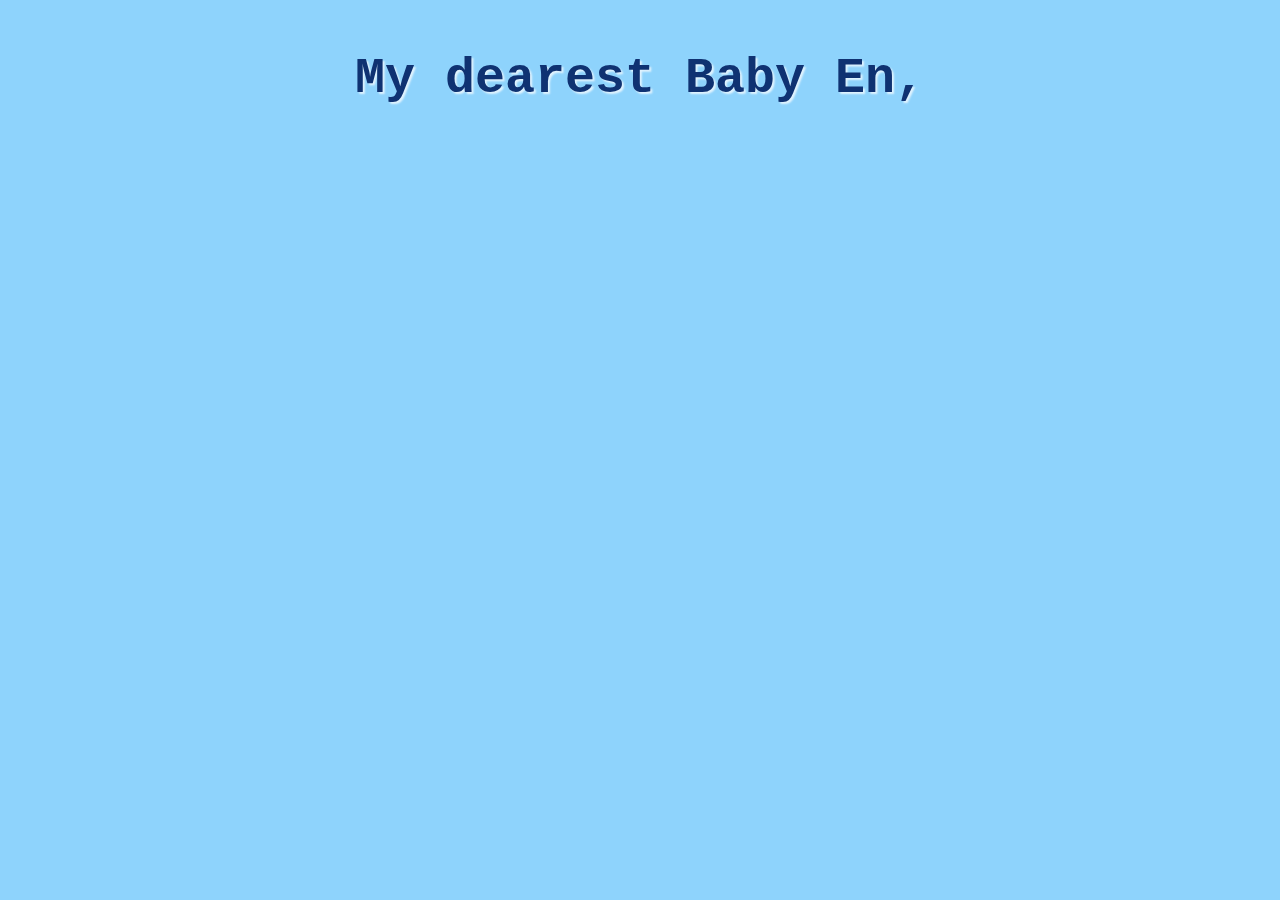
<file: index.html>
<!DOCTYPE html>
<html lang="en">

<head>
    <meta charset="UTF-8">
    <meta name="viewport" content="width=device-width, initial-scale=1.0">
    <title>Be My Valentine</title>
    <style>
        body {
            text-align: center;
            margin-top: 50px;
            font-family: 'Courier';
            background-color: #8ed3fc;
            color: rgb(247, 128, 128);

        }

        #valentineQuestion {
            opacity: 0;
            transition: opacity 1s ease-in-out;
            /* Set the transition properties */
            font-size: 40px;
            margin-bottom: 10px;
            text-shadow: 2px 2px 2px rgba(255, 255, 255, 0.74);
            color: #0f3272;
        }

        #baby {
            opacity: 0;
            transition: opacity 1s ease-in-out;
            /* Set the transition properties */
            font-size: 50px;
            margin-bottom: 10px;
            text-shadow: 2px 2px 2px rgba(255, 255, 255, 0.74);
            color: #0f3272;
        }

        #answers{
            opacity: 0;
            transition: opacity 1s ease-in-out;
            /* Set the transition properties */
        }
        .answerButton {
            padding: 10px 20px;
            font-size: 18px;
            cursor: pointer;
            margin: 10px;
            font-family: 'courier';
            margin-bottom: 20px;
            background-color: #FFE3E1;
            color: #0f3272;
            border-radius: 12px;
            border: 2px solid #FFE3E1;
            font-weight: bold;
        }
    </style>
</head>

<body>
    <div id="baby"><b>My dearest Baby En,</b></div>
    <div id="valentineQuestion"><b>Will you be my valentine?</b></div>
    <div id="answers">
        <button class="answerButton" onclick="location.href='thankyou.html'">Yes, 好 😍💕</button>
        <button class="answerButton" id="noButton">No, 不要 😢💔</button>
        <br>
        <img src='please-peach.gif' alt='cat asking question' class="responsive">
    </div>


    <script>
        document.getElementById('noButton').addEventListener('click', function () {
            var yesButton = document.querySelector('button[onclick*="thankyou.html"]');
            var noButton = document.getElementById('noButton');
            var currentFontSizeYes = parseInt(window.getComputedStyle(yesButton).fontSize);
            var currentFontSizeNo = parseInt(window.getComputedStyle(noButton).fontSize);

            yesButton.style.fontSize = (currentFontSizeYes + 10) + 'px'; // Increase font size by 10px for the "Yes" button
            noButton.style.fontSize = (currentFontSizeNo - 1) + 'px'; // Decrease font size by 5px for the "No" button
        });

        function showDiv(divId, delay) {
            var hiddenDiv = document.getElementById(divId);
            setTimeout(function () {
                hiddenDiv.style.opacity = '1';
            }, delay);
        }

        // Call showDiv with different parameters for each div
        showDiv('baby', 500); // 3 seconds delay
        showDiv('valentineQuestion', 2000); // 3 seconds delay
        showDiv('answers', 4000); // 5 seconds delay
    </script>
</body>

</html>
</file>
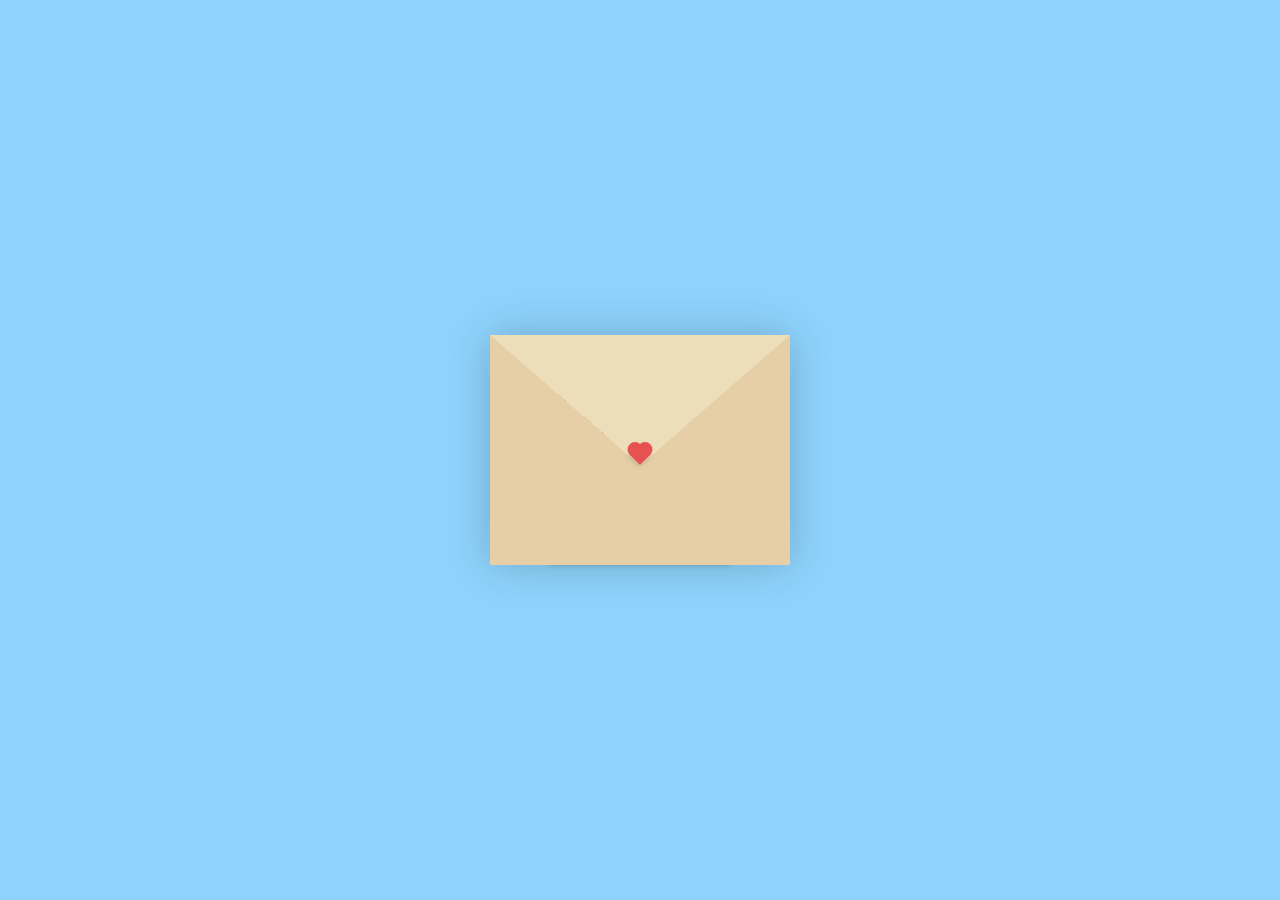
<file: letter.html>
<!DOCTYPE html>
<html lang="en">
<head>
    <meta charset="UTF-8">
    <meta http-equiv="X-UA-Compatible" content="IE=edge">
    <meta name="viewport" content="width=device-width, initial-scale=1.0">
    <title>Letter</title>
    <link rel="stylesheet" href="./style.css">
</head>
<body>
    <div class="container">
        <div class="envelope-wrapper">
            <div class="envelope">
                <div class="letter">
                    <div class="text">
                        <strong>Dear Clarice</strong>
                        <p>
                            Happy Valentine's Day💕!! <br>
                            This letter is a bit small🤭🤭
                        </p>
                        <p>
                            So click <a href="https://docs.google.com/document/d/1T2Bv4evrPalxJumyA6HCGYT5XFg5-nl9T9YIFlw4-Ag/edit">Here</a> for more! Use our google account to view😘
<!--                             Letter unavailable today. It will be ready on 14 Feb 😜 -->
                        </p>
                        
                    </div>
                </div>
            </div>
            <div class="heart"></div>
        </div>
    </div>
    <script>
        const envelope = document.querySelector('.envelope-wrapper');
        envelope.addEventListener('click', () => {
            envelope.classList.toggle('flap');
        });
    </script>
</body>
</html>
</file>
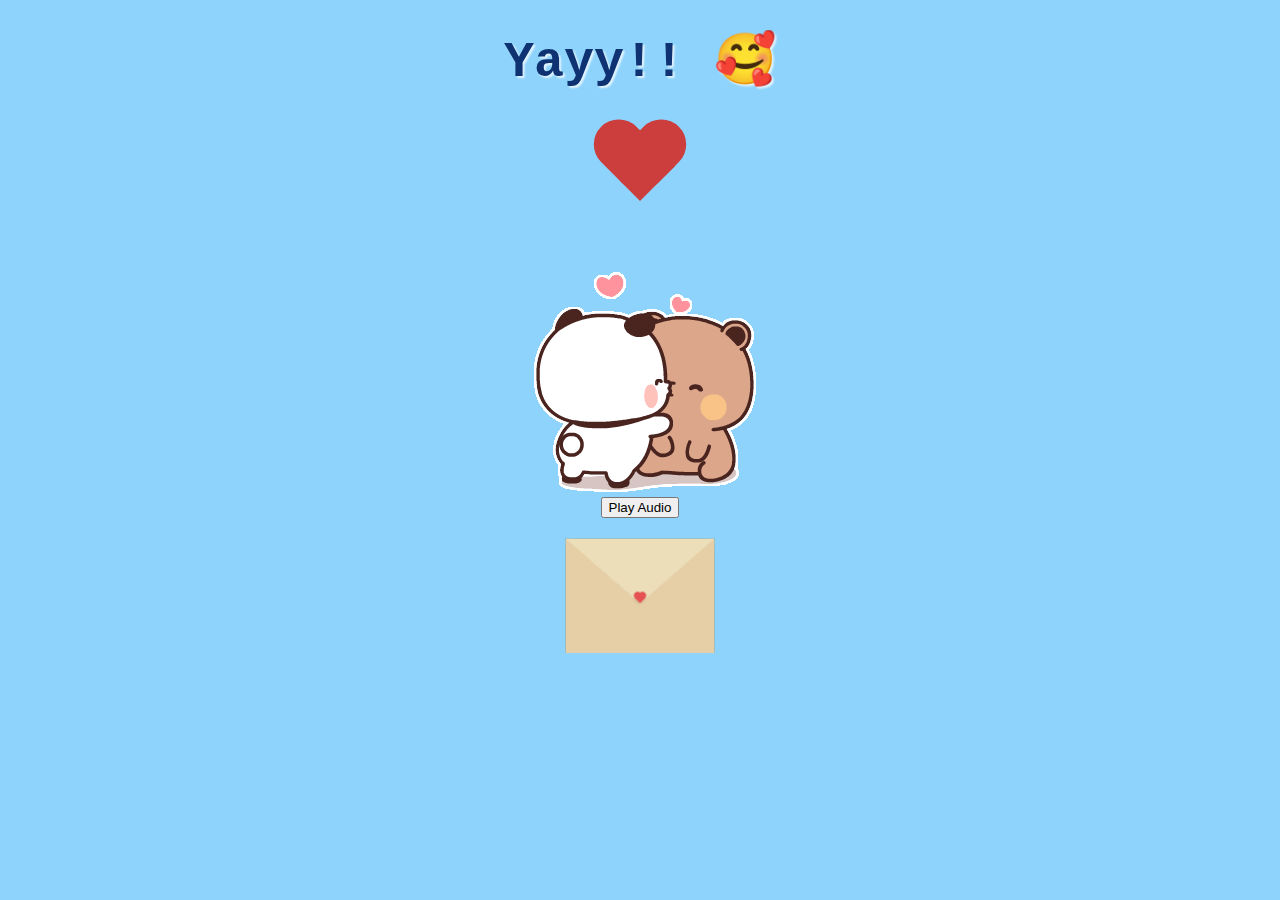
<file: thankyou.html>
<!DOCTYPE html>
<html lang="en">

<head>
    <meta charset="UTF-8">
    <meta name="viewport" content="width=device-width, initial-scale=1.0">
    <title>Yay!!</title>
    <style>
        body {
            text-align: center;
            margin-top: 30px;
            font-family: 'Courier';
            background-color: #8ed3fc;
            color: rgb(247, 128, 128);
        }

        #thankyou {
            font-size: 50px;
            margin-bottom: 20px;
            text-shadow: 2px 2px 2px rgba(0, 0, 0, 0.5);
            text-shadow: 2px 2px 2px rgba(255, 255, 255, 0.74);
            color: #0f3272;
        }

        .rizz {
            margin-bottom: 10 px;
        }

        .button {
            padding: 10px 20px;
            font-size: 18px;
            cursor: pointer;
            margin: 10px;
            font-family: 'courier';
            margin-bottom: 20px;
            background-color: #FFE3E1;
            color: #e67373;
            border-radius: 12px;
            border: 2px solid #FFE3E1;
        }

        .heart {
            position: relative;
            width: 100px;
            height: 90px;
            margin: 30px auto;
        }

        .heart:before,
        .heart:after {
            content: "";
            position: absolute;
            left: 50px;
            top: 0;
            width: 50px;
            height: 80px;
            background: #CC3E3E;
            border-radius: 50px 50px 0;
            transform-origin: 0 100%;
            transform: rotate(-45deg);
        }

        .heart:after {
            left: 0;
            transform: rotate(45deg);
            transform-origin: 100% 100%;
        }

        @keyframes heartbeat {
            0% {
                transform: scale(1);
            }

            15% {
                transform: scale(1.4);
            }

            30% {
                transform: scale(1);
            }

            45% {
                transform: scale(1.4);
            }

            70% {
                transform: scale(1);
            }
        }

        /* Apply the animation to the heart shape */
        .heart {
            animation: heartbeat 1.3s infinite;
        }
    </style>
</head>

<body>
    <div id="thankyou"><b>Yayy!! 🥰</b></div>

    <div class="heart">
    </div>

    <br>
    <img src='kiss.gif' alt='cat asking question' class="responsive">

    <br>
    <div>
        <audio id="myAudio" autoplay>
            <source src="song.mp3" type="audio/mpeg">
            Your browser does not support the audio element.
        </audio>
    </div>
    <a href="letter.html"><img src='letter.PNG' alt='cat asking question' class="responsive" style="width: 150px; margin-top: 20px;"></a>

    

    <script>
        document.addEventListener("DOMContentLoaded", function () {
            var audio = document.getElementById("myAudio");

            // Set the initial volume to 0.5 (half volume)
            audio.volume = 0.5;

            // Check if the browser supports autoplay
            var canAutoplay = typeof audio.autoplay === "boolean" ? audio.autoplay : false;

            // Autoplay if supported
            if (canAutoplay) {
                audio.autoplay = true;
            }

            // Fallback: Provide a play button for browsers that don't support autoplay
            var playButton = document.createElement("button");
            playButton.textContent = "Play Audio";
            playButton.onclick = function () {
                audio.play();
                playButton.style.display = "none"; // Hide the button once clicked
            };

            // Insert the play button after the audio element
            audio.parentNode.insertBefore(playButton, audio.nextSibling);
        });
    </script>

    <!-- 
	<img id = "rizz" src = 'rizz.gif' alt = "rizzler god" class="responsive">
	<br>
    <audio controls autoplay>
		<source src="congratulations.mp3" type="audio/mpeg">
		Your browser does not support the audio element.
	</audio>
	<p>Don't go yet!</p>
	<button class="button" onclick="location.href='date.html'"> Click me UWU</button> -->
</body>

</html>
</file>
<file: style.css>
:root{
    --primary: #fff;
    --bg-color: #8ed3fc;
    --bg-envelope-color: #f5edd1;
    --envelope-tab: #ecdeb8;
    --envelope-cover: #e6cfa7;
    --shadow-color: rgba(0, 0, 0, 0.2);
    --txt-color: #444;
    --heart-color: #e65252;
  }
  body{
    margin: 0;
    padding: 0;
    box-sizing: border-box;
    background: var(--bg-color);
    display: flex;
    align-items: center;
    justify-content: center;
  }
  .container {
    height: 100vh;
    display: grid;
    place-items: center;
  }
  .container > .envelope-wrapper {
    background: var(--bg-envelope-color);
    box-shadow: 0 0 40px var(--shadow-color);
  }
  .envelope-wrapper > .envelope {
    position: relative;
    width: 300px;
    height: 230px;
  }
  .envelope-wrapper > .envelope::before {
    content: "";
    position: absolute;
    top: 0;
    z-index: 2;
    border-top: 130px solid var(--envelope-tab);
    border-right: 150px solid transparent;
    border-left: 150px solid transparent;
    transform-origin: top;
    transition: all 0.5s ease-in-out 0.7s;
  }
  .envelope-wrapper > .envelope::after {
    content: "";
    position: absolute;
    z-index: 2;
    width: 0px;
    height: 0px;
    border-top: 130px solid transparent;
    border-right: 150px solid var(--envelope-cover);
    border-bottom: 100px solid var(--envelope-cover);
    border-left: 150px solid var(--envelope-cover);
  }
  .envelope > .letter {
    position: absolute;
    right: 20%;
    bottom: 0;
    width: 54%;
    height: 80%;
    background: var(--primary);
    text-align: center;
    transition: all 1s ease-in-out;
    box-shadow: 0 0 5px var(--shadow-color);
    padding: 20px 10px;
  }
  
  .envelope > .letter > .text {
    font-family: 'Gill Sans', 'Gill Sans MT', Calibri, 'Trebuchet MS', sans-serif;
    color: var(--txt-color);
    text-align: left;
    font-size: 10px;
  }
  .heart {
    position: absolute;
    top: 50%;
    left: 50%;
    width: 15px;
    height: 15px;
    background: var(--heart-color);
    z-index: 4;
    transform: translate(-50%, -20%) rotate(45deg);
    transition: transform 0.5s ease-in-out 1s;
    box-shadow: 0 1px 6px var(--shadow-color);
    cursor: pointer;
  }
  .heart:before, 
  .heart:after {
    content: "";
    position: absolute;
    width: 15px;
    height: 15px;
    background-color: var(--heart-color);
    border-radius: 50%;
  }
  .heart:before {
    top: -7.5px;
  }
  .heart:after {
    right: 7.5px;
  }
  .flap > .envelope:before {
    transform: rotateX(180deg);
    z-index: 0;
  }
  .flap > .envelope > .letter {
    bottom: 100px;
    transform: scale(1.5);
    transition-delay: 1s;
  }
  .flap > .heart {
    transform: rotate(90deg);
    transition-delay: 0.4s;
  }
</file>
